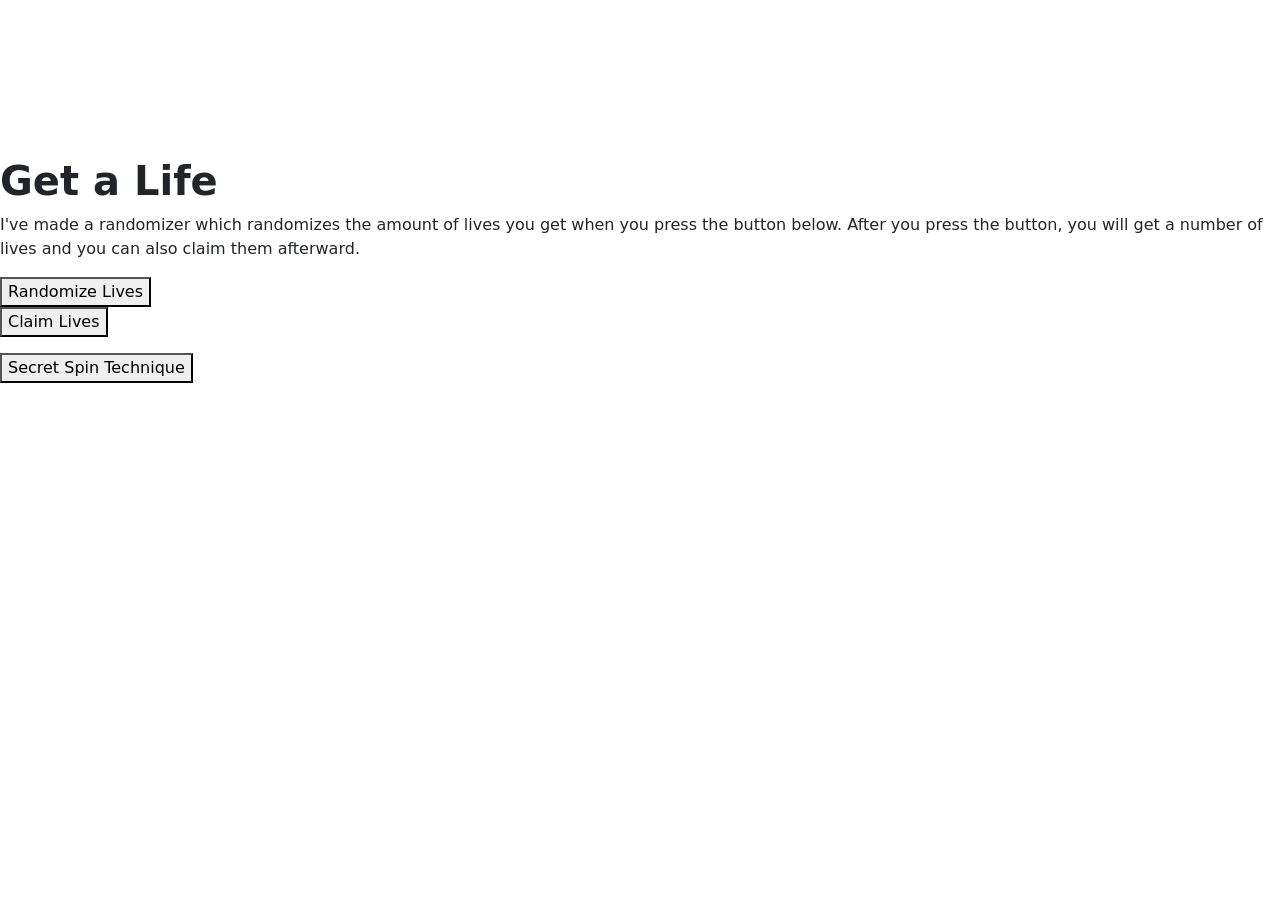
<file: index.html>
<!DOCTYPE html>
<html lang="en">
<head>
  <meta charset="UTF-8" />
  <meta name="viewport" content="width=device-width, initial-scale=1" />
  <title>Get a Life</title>
  <link href="https://cdn.jsdelivr.net/npm/bootstrap@5.3.0/dist/css/bootstrap.min.css" rel="stylesheet" />
  <link rel="stylesheet" href="styles.css">
</head>
<body>

<canvas id="starfield"></canvas>
<canvas id="celebration-canvas"></canvas>

<div class="content-wrapper">
  <section class="hero">
    <h1 class="fw-bold">Get a Life</h1>
    <p>
      I've made a randomizer which randomizes the amount of lives you get when you press the button below.
      After you press the button, you will get a number of lives and you can also claim them afterward.
    </p>
    <button id="spin-btn" class="btn-smooth">Randomize Lives</button>

    <div class="wheel-container">
      <div class="pointer"></div>
      <div id="wheel" class="wheel"></div>

      <div class="number-bar-wrapper">
        <div class="number-bar" id="number-bar"></div>
      </div>
    </div>

    <div id="number-display"></div>

    <button id="claim-btn">Claim Lives</button>
    <p id="claim-message"></p>
  </section>
</div>

<button id="secret-spin-btn" title="Try the secret spin!">Secret Spin Technique</button>

<script src="stars.js"></script>
<script src="confetti.js"></script>
<script src="app.js"></script>

</body>
</html>
</file>
<file: styles.css>
/* CSS extracted from original code */
<CSS CONTENT PLACEHOLDER>
</file>
